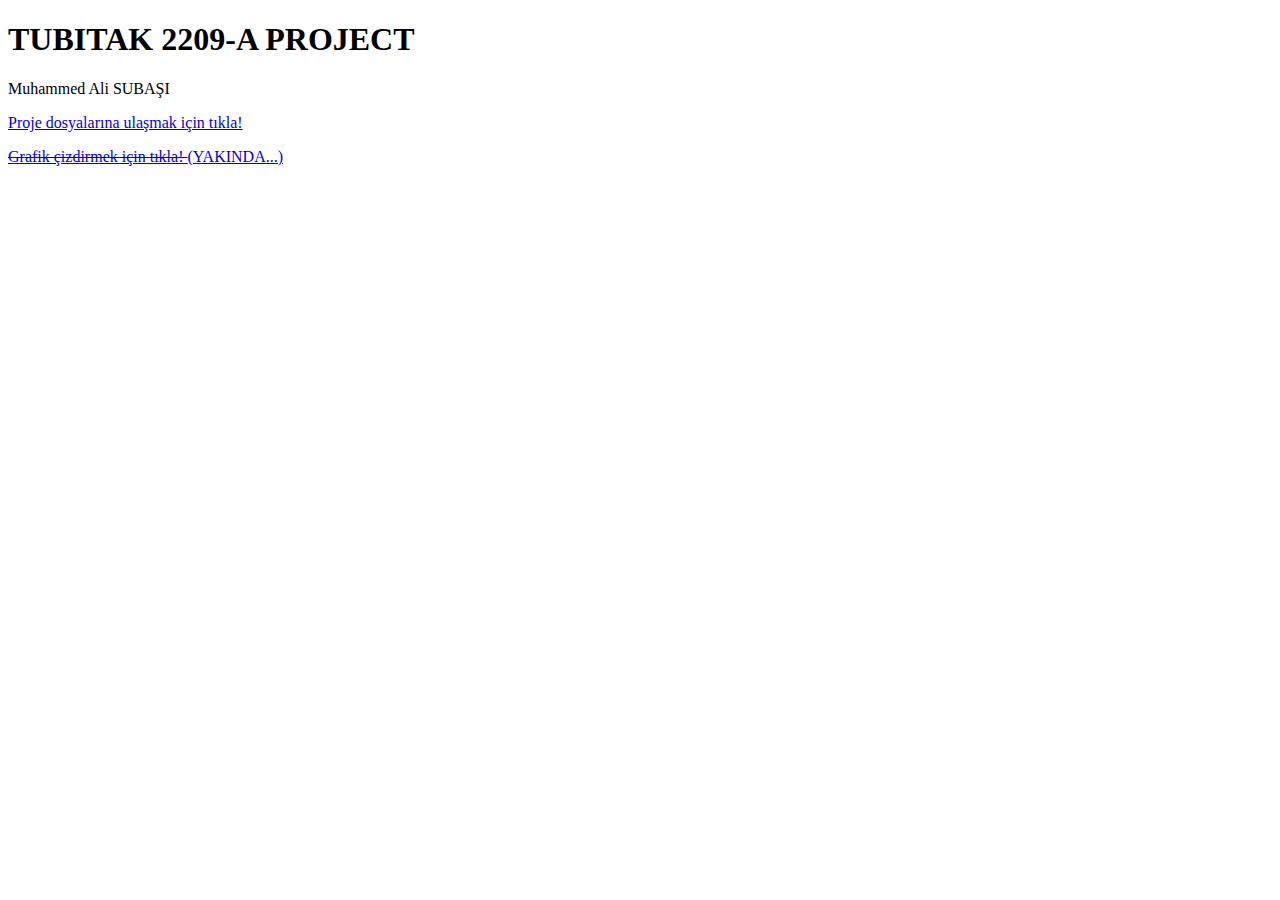
<file: templates/index.html>
<!DOCTYPE html>
<html>
<head>
	<meta name="viewport" content="width=device-width, initial-scale=1.0">
	<meta charset="utf-8">
	<meta name="color-scheme" content="light dark">
	<meta name="google" value="notranslate">
    <title>Amadeus</title>
</head>
<body>
    <h1>TUBITAK 2209-A PROJECT</h1>
		<p>Muhammed Ali SUBAŞI</p>		
		<p></p>
		<p><a href=https://exam.mhmmdlsubasi.repl.co/work> Proje dosyalarına ulaşmak için tıkla! </a></p>
		<p></p>
		<p><a href=https://exam.mhmmdlsubasi.repl.co/dataset><strike> Grafik çizdirmek için tıkla!  </strike> (YAKINDA...)</a></p>
</body>
</html>
</file>
